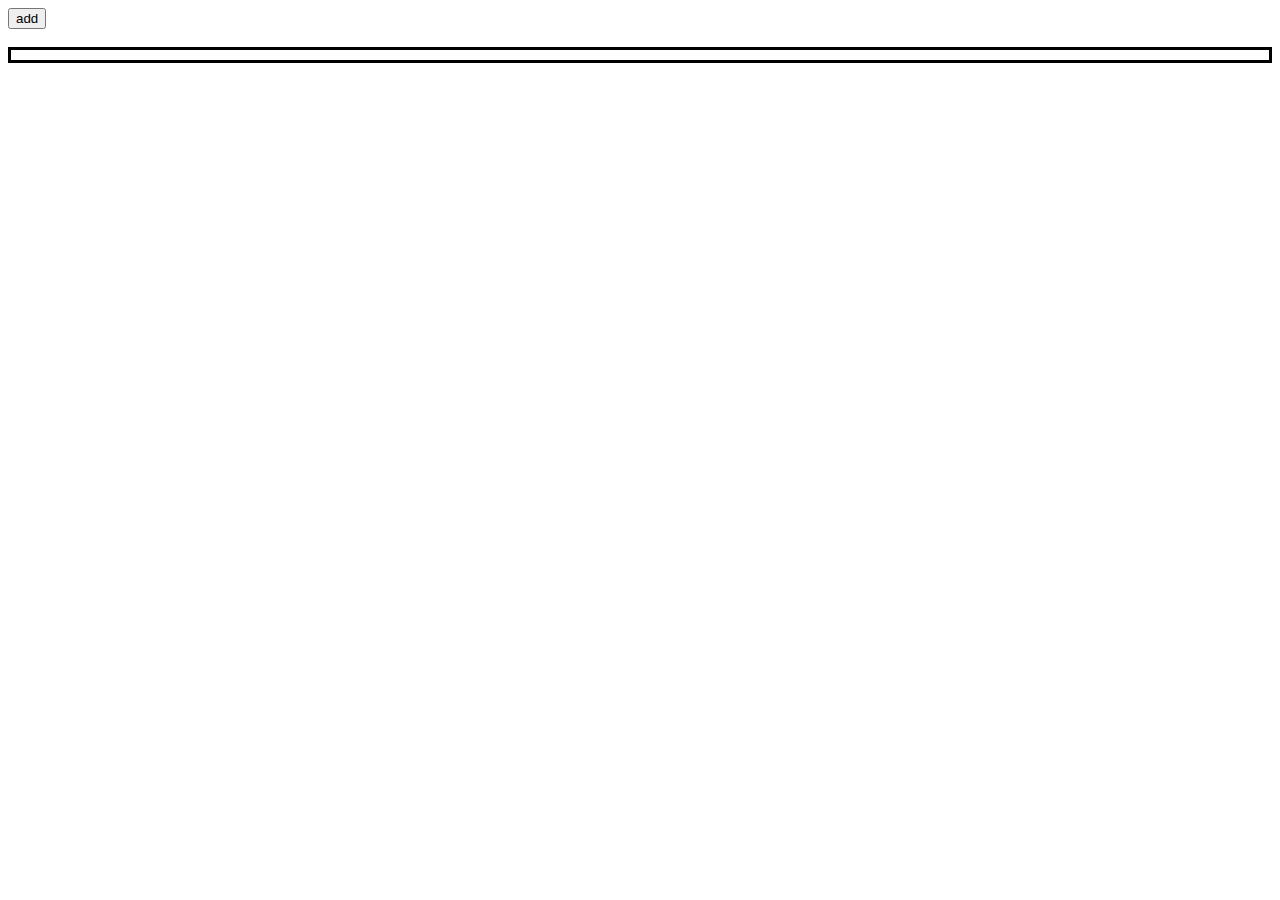
<file: Tasks/index.html>
<!DOCTYPE html>
<html lang="en">
<head>
    <meta charset="UTF-8">
    <meta name="viewport" content="width=device-width, initial-scale=1.0">
    <title>Document</title>
    <link rel="stylesheet" href="style.css">
</head>
<body>
    <Button id="btn">add</Button>
    <br>
    <br>
    <div id="outer">
        <div id="inner"></div>
    </div>
   <script src="./script.js"></script>
</body>
</html>
</file>
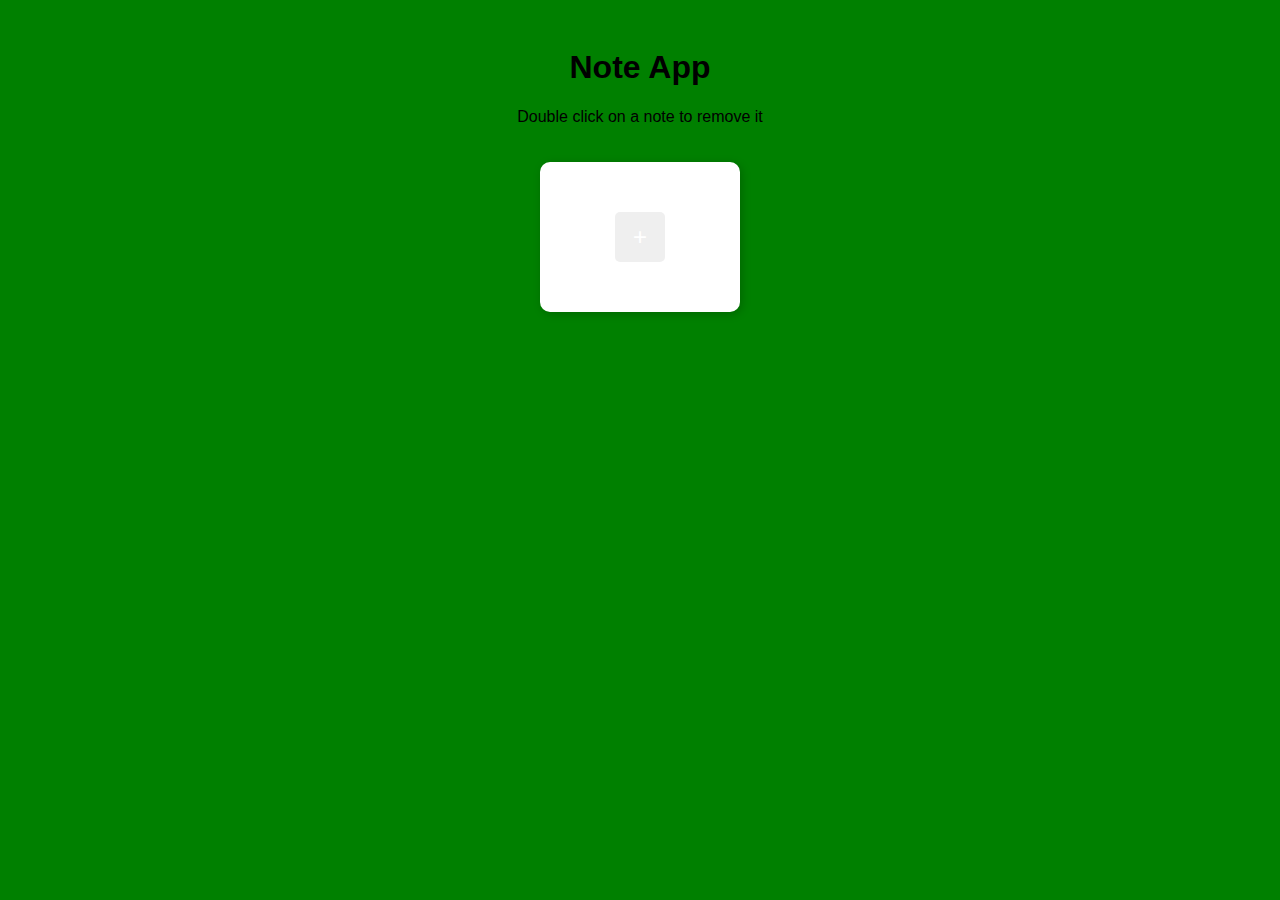
<file: Tasks/Task 2/index.html>
<!DOCTYPE html>
<html lang="en">
<head>
  <meta charset="UTF-8">
  <meta name="viewport" content="width=device-width, initial-scale=1.0">
  <title>Note App</title>
  <link rel="stylesheet" href="style.css">
</head>
<body>
  <h1>Note App</h1>
  <p>Double click on a note to remove it</p>

  <div id="message">
  </div>
  <div class="add-container">
    <button id="btn">+</button>
  </div>

  <script src="script.js"></script>
</body>
</html>
</file>
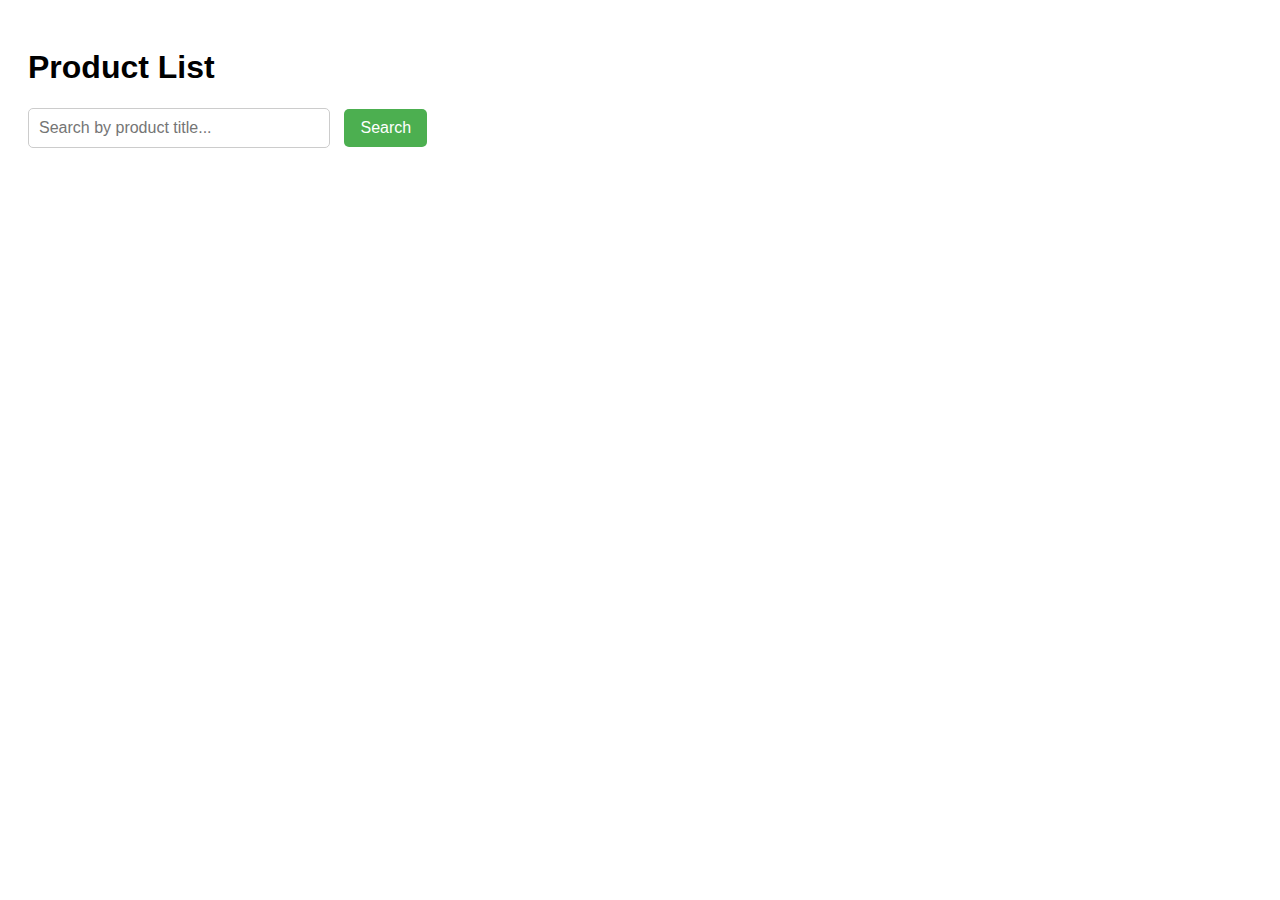
<file: Tasks/Task 3/index.html>
<!DOCTYPE html>
<html lang="en">
<head>
  <meta charset="UTF-8">
  <title>Product Search with Button</title>
  <link rel="stylesheet" href="style.css">
</head>
<body>

  <h1>Product List</h1>

  <div class="search-container">
    <input type="text" id="searchInput" placeholder="Search by product title...">
    <button onclick="handleSearch()">Search</button>
  </div>

  <div class="container" id="productContainer"></div>

  <script src="script.js"></script>
</body>
</html>
</file>
<file: Tasks/style.css>
#outer{
   height: 10px;
    border: 3px solid black;
   
}

#inner{
    
    height: 100%;
    background-color: green;
    width: 0%;
}
</file>
<file: Tasks/Task 2/style.css>
body {
  background-color: green;
  font-family: sans-serif;
  padding: 20px;
}

h1, p {
  text-align: center;
}

#message {
  display: flex;
  flex-wrap: wrap;
  gap: 10px;
  justify-content: center;
  margin-bottom: 20px;
}

.note {
  height: 150px;
  width: 200px;
  border-radius: 10px;
  display: flex;
  justify-content: center;
  align-items: center;
  background-color: white;
  box-shadow: 2px 2px 10px rgba(0,0,0,0.2);
  padding: 10px;
}

textarea {
  width: 100%;
  height: 100%;
  border: none;
  resize: none;
  outline: none;
  background: transparent;
  font-size: 16px;
}

.add-container {
  height: 150px;
  width: 200px;
  background-color: white;
  border-radius: 10px;
  margin: 0 auto;
  position: relative;
  box-shadow: 2px 2px 10px rgba(0,0,0,0.2);
  display: flex;
  justify-content: center;
  align-items: center;
}

#btn {
  height: 50px;
  width: 50px;
  border-radius: 10%;
  border: none;
  font-size: 24px;
  color: white;
  cursor: pointer;
}
</file>
<file: Tasks/Task 3/style.css>
body {
  font-family: Arial, sans-serif;
  padding: 20px;
}

.search-container {
  margin-bottom: 20px;
}

input[type="text"] {
  padding: 10px;
  width: 280px;
  font-size: 16px;
  border: 1px solid #ccc;
  border-radius: 5px;
  margin-right: 10px;
}

button {
  padding: 10px 16px;
  font-size: 16px;
  background-color: #4CAF50;
  color: white;
  border: none;
  border-radius: 5px;
  cursor: pointer;
}

button:hover {
  background-color: #45a049;
}

.container {
  display: flex;
  flex-wrap: wrap;
  gap: 16px;
}

.product {
  border: 1px solid #ccc;
  padding: 12px;
  border-radius: 8px;
  width: 250px;
  box-shadow: 0 2px 4px rgba(0,0,0,0.1);
}

.product img {
  width: 100%;
  height: auto;
  border-radius: 6px;
}
</file>
